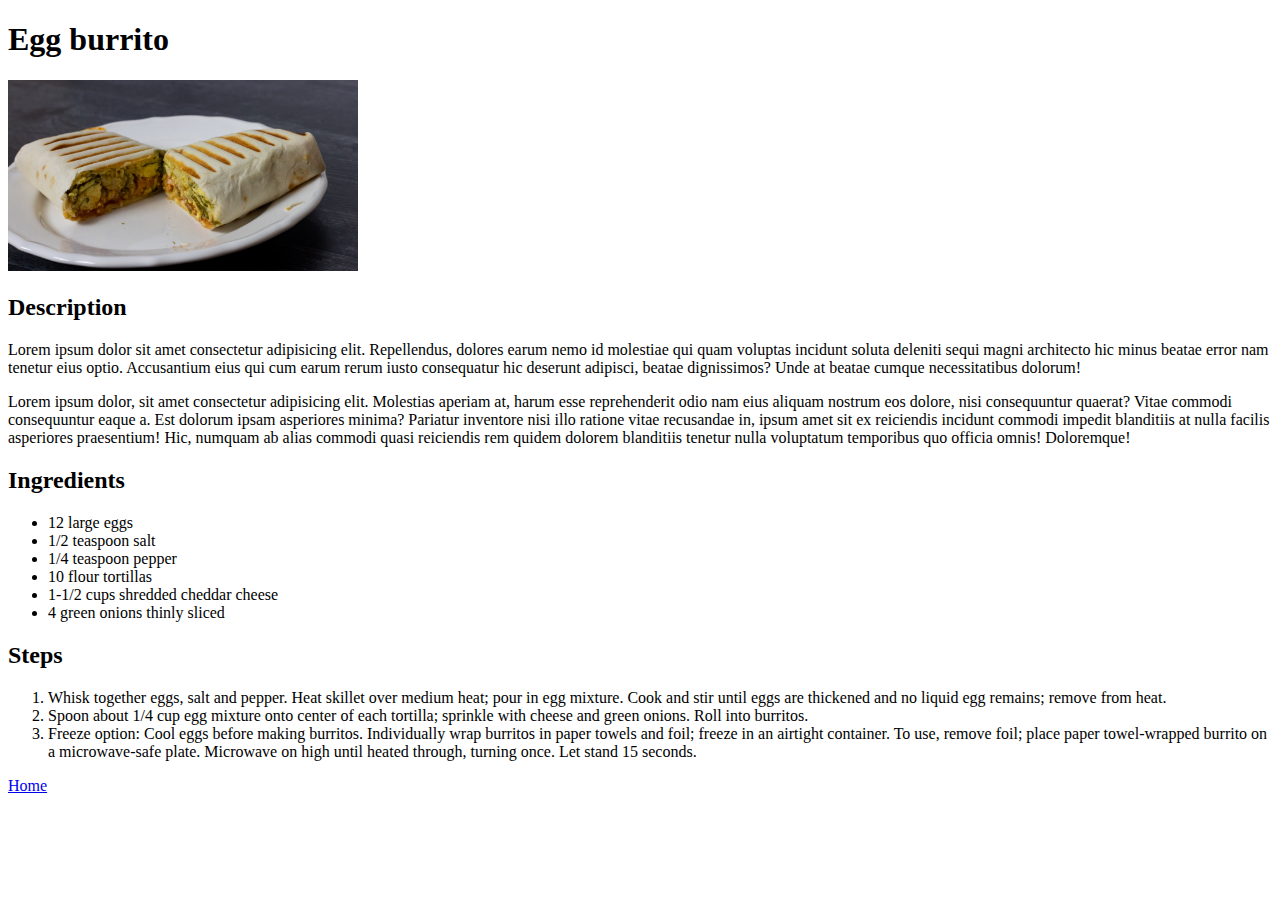
<file: recipes/egg-burrito.html>
<!DOCTYPE html>

<html lang="en">
  <head>
    <meta charset="UTF-8" />
    <title>Your daily recipes</title>
  </head>
  <body>
    <h1>Egg burrito</h1>
    <img src="../img/burrito.jpg" alt="A picture of egg burrito." width="350" />
    <h2>Description</h2>
    <p>
      Lorem ipsum dolor sit amet consectetur adipisicing elit. Repellendus,
      dolores earum nemo id molestiae qui quam voluptas incidunt soluta deleniti
      sequi magni architecto hic minus beatae error nam tenetur eius optio.
      Accusantium eius qui cum earum rerum iusto consequatur hic deserunt
      adipisci, beatae dignissimos? Unde at beatae cumque necessitatibus
      dolorum!
    </p>
    <p>
      Lorem ipsum dolor, sit amet consectetur adipisicing elit. Molestias
      aperiam at, harum esse reprehenderit odio nam eius aliquam nostrum eos
      dolore, nisi consequuntur quaerat? Vitae commodi consequuntur eaque a. Est
      dolorum ipsam asperiores minima? Pariatur inventore nisi illo ratione
      vitae recusandae in, ipsum amet sit ex reiciendis incidunt commodi impedit
      blanditiis at nulla facilis asperiores praesentium! Hic, numquam ab alias
      commodi quasi reiciendis rem quidem dolorem blanditiis tenetur nulla
      voluptatum temporibus quo officia omnis! Doloremque!
    </p>
    <h2>Ingredients</h2>
    <ul>
      <li>12 large eggs</li>
      <li>1/2 teaspoon salt</li>
      <li>1/4 teaspoon pepper</li>
      <li>10 flour tortillas</li>
      <li>1-1/2 cups shredded cheddar cheese</li>
      <li>4 green onions thinly sliced</li>
    </ul>

    <h2>Steps</h2>
    <ol>
      <li>
        Whisk together eggs, salt and pepper. Heat skillet over medium heat;
        pour in egg mixture. Cook and stir until eggs are thickened and no
        liquid egg remains; remove from heat.
      </li>
      <li>
        Spoon about 1/4 cup egg mixture onto center of each tortilla; sprinkle
        with cheese and green onions. Roll into burritos.
      </li>
      <li>
        Freeze option: Cool eggs before making burritos. Individually wrap
        burritos in paper towels and foil; freeze in an airtight container. To
        use, remove foil; place paper towel-wrapped burrito on a microwave-safe
        plate. Microwave on high until heated through, turning once. Let stand
        15 seconds.
      </li>
    </ol>
    <a href="../index.html">Home</a>
  </body>
</html>
</file>
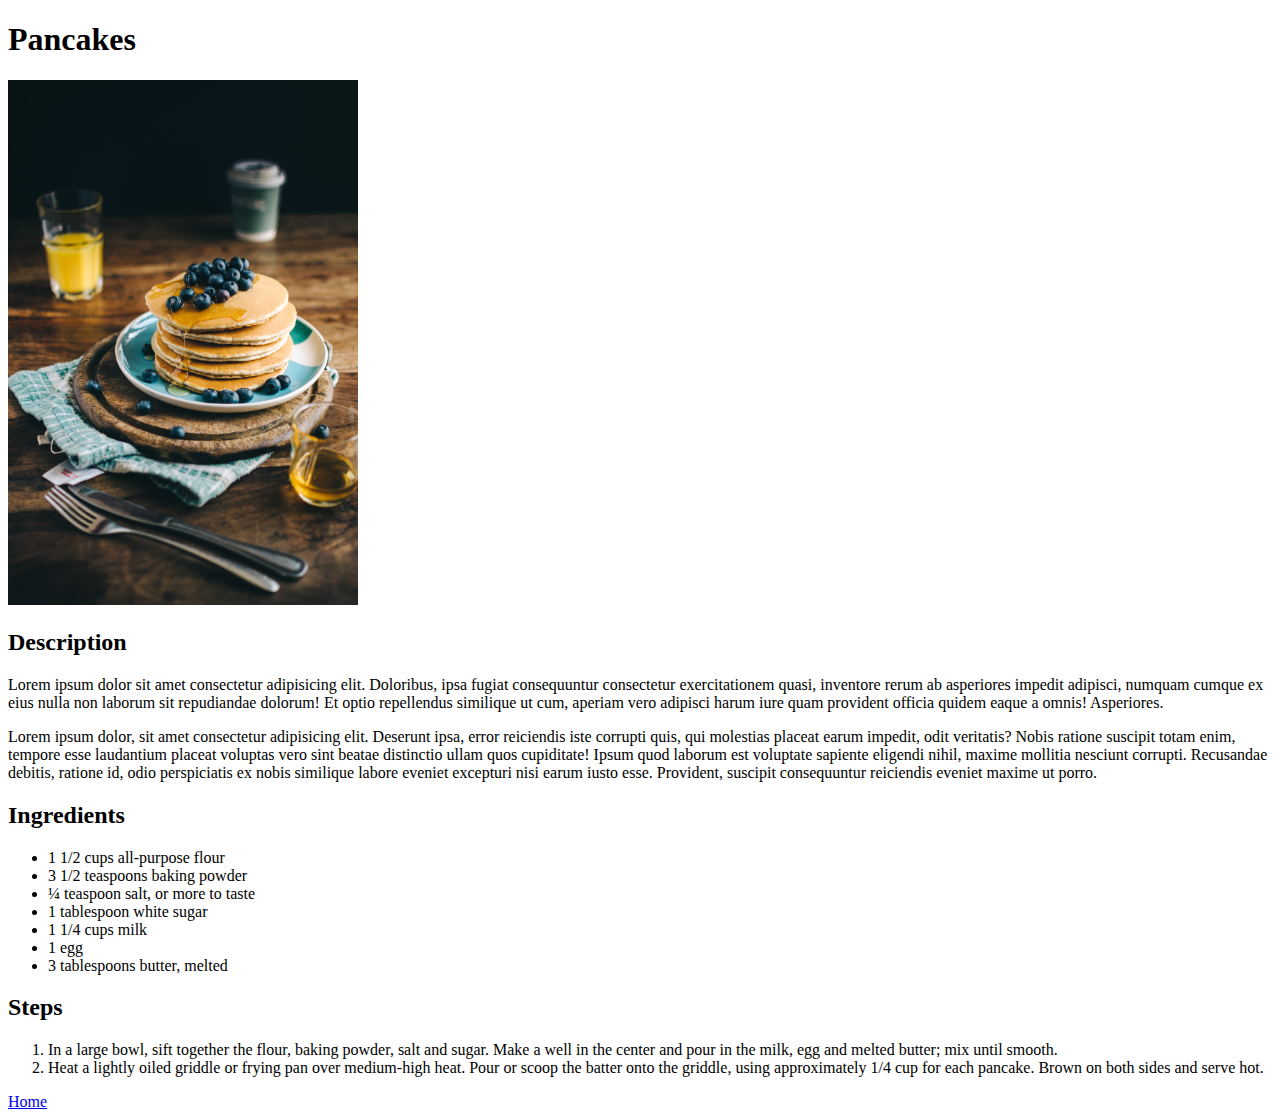
<file: recipes/pancakes.html>
<!DOCTYPE html>

<html lang="en">
  <head>
    <meta charset="UTF-8" />
    <title>Your daily recipes</title>
  </head>
  <body>
    <h1>Pancakes</h1>
    <img src="../img/pancakes.jpg" alt="" width="350" />
    <h2>Description</h2>
    <p>
      Lorem ipsum dolor sit amet consectetur adipisicing elit. Doloribus, ipsa
      fugiat consequuntur consectetur exercitationem quasi, inventore rerum ab
      asperiores impedit adipisci, numquam cumque ex eius nulla non laborum sit
      repudiandae dolorum! Et optio repellendus similique ut cum, aperiam vero
      adipisci harum iure quam provident officia quidem eaque a omnis!
      Asperiores.
    </p>
    <p>
      Lorem ipsum dolor, sit amet consectetur adipisicing elit. Deserunt ipsa,
      error reiciendis iste corrupti quis, qui molestias placeat earum impedit,
      odit veritatis? Nobis ratione suscipit totam enim, tempore esse laudantium
      placeat voluptas vero sint beatae distinctio ullam quos cupiditate! Ipsum
      quod laborum est voluptate sapiente eligendi nihil, maxime mollitia
      nesciunt corrupti. Recusandae debitis, ratione id, odio perspiciatis ex
      nobis similique labore eveniet excepturi nisi earum iusto esse. Provident,
      suscipit consequuntur reiciendis eveniet maxime ut porro.
    </p>
    <h2>Ingredients</h2>
    <ul>
      <li>1 1/2 cups all-purpose flour</li>
      <li>3 1/2 teaspoons baking powder</li>
      <li>¼ teaspoon salt, or more to taste</li>
      <li>1 tablespoon white sugar</li>
      <li>1 1/4 cups milk</li>
      <li>1 egg</li>
      <li>3 tablespoons butter, melted</li>
    </ul>

    <h2>Steps</h2>
    <ol>
      <li>
        In a large bowl, sift together the flour, baking powder, salt and sugar.
        Make a well in the center and pour in the milk, egg and melted butter;
        mix until smooth.
      </li>
      <li>
        Heat a lightly oiled griddle or frying pan over medium-high heat. Pour
        or scoop the batter onto the griddle, using approximately 1/4 cup for
        each pancake. Brown on both sides and serve hot.
      </li>
    </ol>
    <a href="../index.html">Home</a>
  </body>
</html>
</file>
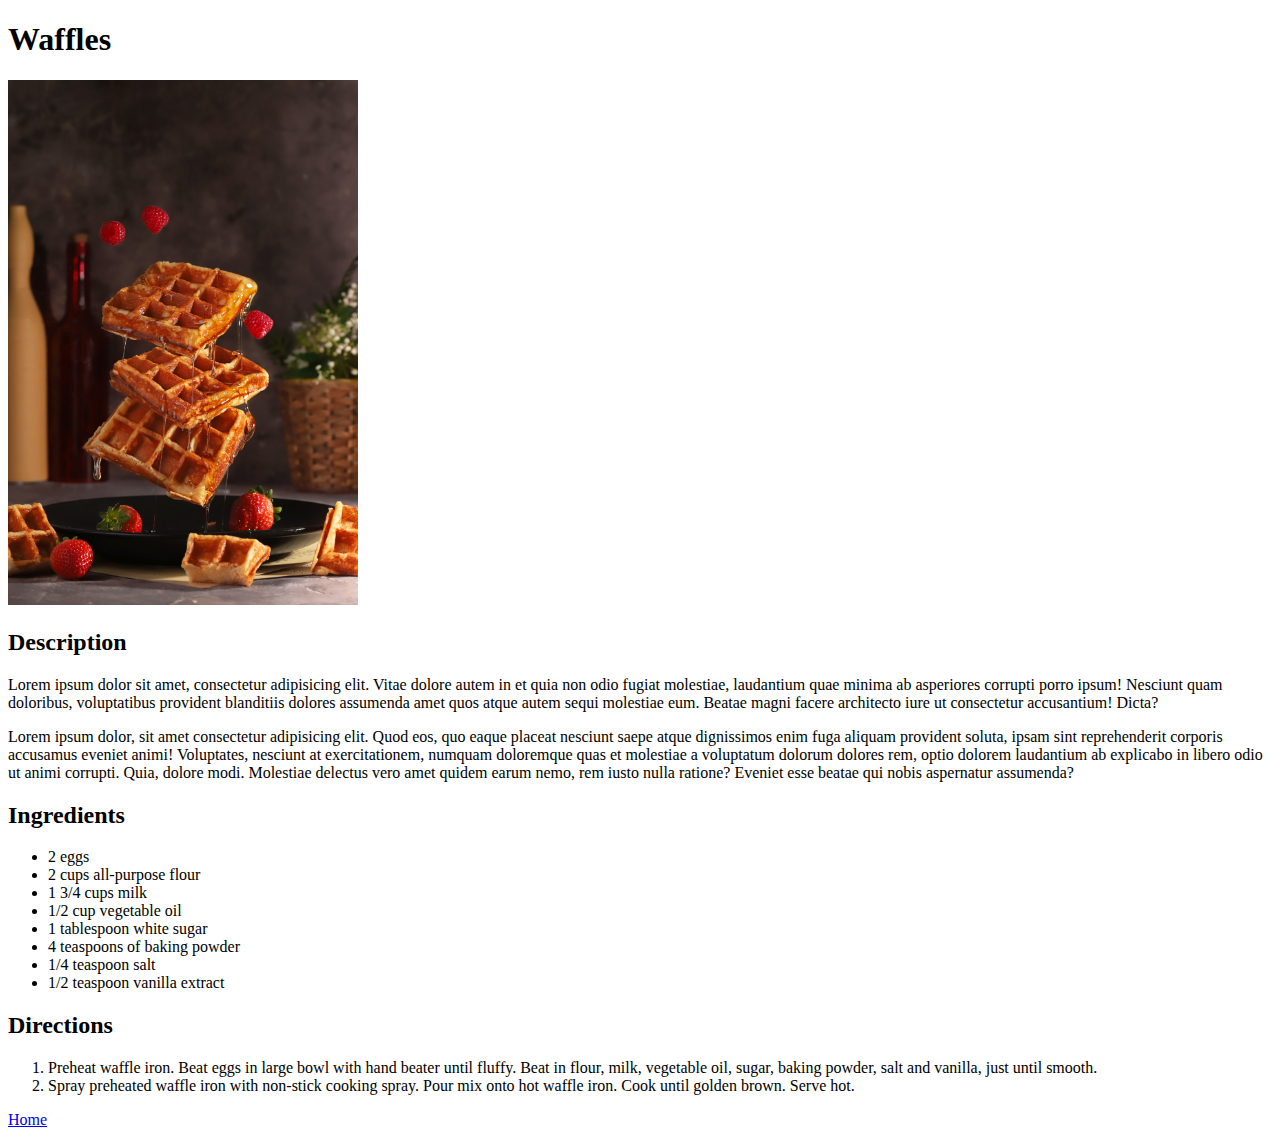
<file: recipes/waffles.html>
<!DOCTYPE html>

<html lang="en">
  <head>
    <meta charset="UTF-8" />
    <title>Your daily recipes</title>
  </head>
  <body>
    <h1>Waffles</h1>
    <img src="../img/waffles.jpg" alt="A picture of waffles." width="350" />
    <h2>Description</h2>
    <p>
      Lorem ipsum dolor sit amet, consectetur adipisicing elit. Vitae dolore
      autem in et quia non odio fugiat molestiae, laudantium quae minima ab
      asperiores corrupti porro ipsum! Nesciunt quam doloribus, voluptatibus
      provident blanditiis dolores assumenda amet quos atque autem sequi
      molestiae eum. Beatae magni facere architecto iure ut consectetur
      accusantium! Dicta?
    </p>
    <p>
      Lorem ipsum dolor, sit amet consectetur adipisicing elit. Quod eos, quo
      eaque placeat nesciunt saepe atque dignissimos enim fuga aliquam provident
      soluta, ipsam sint reprehenderit corporis accusamus eveniet animi!
      Voluptates, nesciunt at exercitationem, numquam doloremque quas et
      molestiae a voluptatum dolorum dolores rem, optio dolorem laudantium ab
      explicabo in libero odio ut animi corrupti. Quia, dolore modi. Molestiae
      delectus vero amet quidem earum nemo, rem iusto nulla ratione? Eveniet
      esse beatae qui nobis aspernatur assumenda?
    </p>
    <h2>Ingredients</h2>
    <ul>
      <li>2 eggs</li>
      <li>2 cups all-purpose flour</li>
      <li>1 3/4 cups milk</li>
      <li>1/2 cup vegetable oil</li>
      <li>1 tablespoon white sugar</li>
      <li>4 teaspoons of baking powder</li>
      <li>1/4 teaspoon salt</li>
      <li>1/2 teaspoon vanilla extract</li>
    </ul>

    <h2>Directions</h2>
    <ol>
      <li>
        Preheat waffle iron. Beat eggs in large bowl with hand beater until
        fluffy. Beat in flour, milk, vegetable oil, sugar, baking powder, salt
        and vanilla, just until smooth.
      </li>
      <li>
        Spray preheated waffle iron with non-stick cooking spray. Pour mix onto
        hot waffle iron. Cook until golden brown. Serve hot.
      </li>
    </ol>
    <a href="../index.html">Home</a>
  </body>
</html>
</file>
